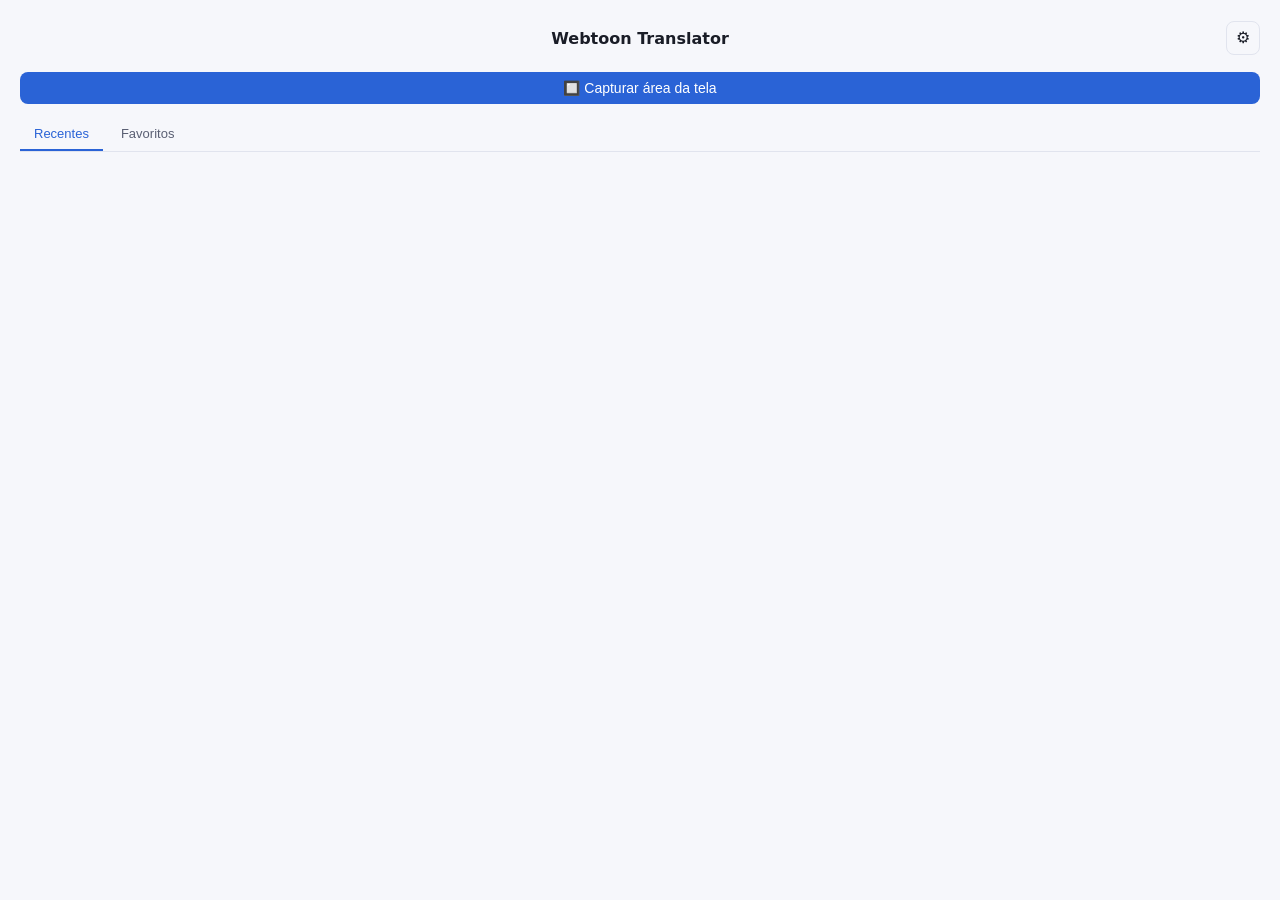
<file: src/index.html>
<!doctype html>
<html lang="pt-br">
<head>
<meta charset="utf-8">
<title>Webtoon Translator</title>
<link rel="stylesheet" href="style.css">
</head>
<body>

  <section id="view-home">
    <div class="header">
      <h1>Webtoon Translator</h1>
      <button id="open_settings_btn" class="secondary icon-btn corner" type="button" title="Configurações">⚙</button>
    </div>
    <div class="row" style="align-items:center;">
      <button id="capture_btn" style="flex:1;">🔲 Capturar área da tela</button>
      <select id="quick_model_select" class="pill-select" title="Modelo atual" style="display:none;"></select>
    </div>
    <div id="capture_status" class="status"></div>

    <div class="tabs home-tabs">
      <button class="htab active" data-list="recent" type="button">Recentes</button>
      <button class="htab" data-list="favorites" type="button">Favoritos</button>
      <span id="list_usage" class="list-usage"></span>
    </div>

    <div id="selection_bar" class="selection-bar" hidden>
      <span id="selection_count"></span>
      <button id="select_all_btn" class="secondary" type="button">Todos</button>
      <button id="clear_selection_btn" class="secondary" type="button">Cancelar</button>
      <button id="delete_selected_btn" class="danger" type="button">🗑 Excluir</button>
    </div>

    <div id="list"></div>
  </section>

  <section id="view-settings" style="display: none;">
    <div class="header">
      <button id="back_btn" class="secondary icon-btn" type="button" title="Voltar">←</button>
      <h1>Configurações</h1>
    </div>

    <div class="tabs">
      <button class="tab active" data-tab="connection" type="button">Conexão</button>
      <button class="tab" data-tab="shortcuts" type="button">Atalhos</button>
      <button class="tab" data-tab="voice" type="button">Voz</button>
      <button class="tab" data-tab="general" type="button">Geral</button>
    </div>

    <div id="tab-connection" class="tab-panel">
      <details class="card" id="provider_details">
        <summary>
          <span>Provedor</span>
          <span id="provider_summary_value" class="provider-current"></span>
          <span class="chevron">▾</span>
        </summary>
        <div class="details-body">
          <label for="provider">Provedor</label>
          <select id="provider">
            <option value="openai">Gateway compatível com OpenAI (omniroute, etc.)</option>
            <option value="anthropic">Anthropic direto (API Claude)</option>
            <option value="google">Google AI Studio (API Gemini)</option>
          </select>

          <label for="base_url">URL do gateway</label>
          <input id="base_url" type="text" placeholder="http://localhost">

          <label for="api_key">Chave de API</label>
          <input id="api_key" type="password" placeholder="sk-...">

          <div class="row">
            <button id="test_btn">Testar conexão</button>
          </div>
          <div id="test_status" class="status"></div>
        </div>
      </details>

      <div class="card">
        <label for="model_input">Modelo (qualquer um de texto serve — a leitura da imagem é feita localmente por OCR)</label>
        <div class="row" style="align-items:center;">
          <div class="combo">
            <input id="model_input" type="text" autocomplete="off" spellcheck="false" role="combobox"
              aria-autocomplete="list" aria-expanded="false" aria-controls="model_listbox" disabled
              placeholder="Teste a conexão para listar os modelos">
            <button id="model_clear" class="combo-btn" type="button" title="Limpar" tabindex="-1" hidden>✕</button>
            <button id="model_toggle" class="combo-btn" type="button" title="Mostrar todos" tabindex="-1">▾</button>
            <ul id="model_listbox" class="combo-list" role="listbox" hidden></ul>
          </div>
          <button id="favorite_btn" class="secondary icon-btn" type="button" title="Favoritar este modelo">☆</button>
        </div>

        <div class="row" style="margin-top:14px;">
          <button id="save_btn">Salvar</button>
          <button id="speed_test_btn" class="secondary" type="button">⏱ Testar velocidade</button>
        </div>
        <div id="save_status" class="status"></div>
        <div id="speed_status" class="status"></div>
      </div>

      <div class="card">
        <label>Benchmark de velocidade</label>
        <p class="hint">Mede todos os modelos listados com uma tradução de teste real e marca os 5 mais rápidos
          (e que não falharam) como favoritos deste provedor, substituindo os favoritos atuais.</p>
        <button id="bench_btn" class="secondary" type="button" style="width:100%;">🏁 Rodar benchmark</button>
        <div id="bench_status" class="status"></div>
        <ol id="bench_results" class="bench-results"></ol>
      </div>
    </div>

    <div id="tab-shortcuts" class="tab-panel" style="display: none;">
      <div class="card">
        <label>Atalho global para "Capturar área da tela"</label>
        <button id="shortcut_btn" class="secondary" type="button" style="width:100%; margin-bottom:10px;"></button>
        <div id="shortcut_status" class="status"></div>
      </div>
    </div>

    <div id="tab-voice" class="tab-panel" style="display: none;">
      <details class="card" id="voice_details">
        <summary>
          <span>Voz em inglês</span>
          <span id="voice_summary_value" class="provider-current"></span>
          <span class="chevron">▾</span>
        </summary>
        <div class="details-body">
          <p class="hint">Opcionais e sem internet depois de baixadas. Sem nenhuma, o app só não fala.
            Escolha a voz (◉) e o tom.</p>
          <div id="voice_list"></div>
          <div class="row" style="margin-top:12px;">
            <button id="voice_test_btn" class="secondary" type="button">▶ Ouvir exemplo da voz escolhida</button>
          </div>
          <div id="voice_status" class="status"></div>
        </div>
      </details>

      <div class="card">
        <label>Prioridade do áudio</label>
        <label class="mode-option">
          <input type="radio" name="speech_mode" value="instant">
          <span><b>Mais rápido</b>
            <small>O áudio fica pronto na hora. Em velocidades lentas a voz pode ficar um pouco chiada.</small></span>
        </label>
        <label class="mode-option">
          <input type="radio" name="speech_mode" value="clean">
          <span><b>Melhor qualidade</b>
            <small>A voz fica mais limpa. Na primeira vez de cada frase, demora um pouquinho mais.</small></span>
        </label>
        <div id="mode_status" class="status"></div>
      </div>

      <div class="card">
        <label for="speech_speed">Velocidade da fala (<span id="speech_speed_value">0.70x</span>)</label>
        <input id="speech_speed" type="range" min="0.5" max="1.5" step="0.05" value="0.7">
        <p class="hint" style="margin:6px 0 0;">Padrão: 0,70x (um pouco mais devagar que a fala normal, bom pra
          acompanhar a leitura).</p>
        <button id="speech_speed_reset" class="secondary" type="button" style="margin-top:10px;" hidden>↺ Voltar ao padrão</button>
      </div>
    </div>

    <div id="tab-general" class="tab-panel" style="display: none;">
      <div class="card">
        <label style="display:flex; align-items:center; gap:8px; text-transform:none; font-size:14px; color:var(--text); white-space:nowrap;">
          <input id="always_on_top" type="checkbox" style="width:auto; margin:0;">
          Manter sempre visível (por cima)
        </label>
      </div>

      <div class="card">
        <label for="bubble_opacity">Opacidade do balão (<span id="bubble_opacity_value">85%</span>)</label>
        <input id="bubble_opacity" type="range" min="0.3" max="1" step="0.05" value="0.85">
        <p class="hint" style="margin:6px 0 0;">Menos opaco deixa ver a arte do webtoon por trás; o texto continua nítido.
          Com um balão aberto, o efeito aparece enquanto você arrasta.</p>
      </div>

      <div class="card">
        <label>Backup</label>
        <p class="hint">Exporta configurações, modelos favoritos de cada provedor, chaves de API, traduções recentes
          e favoritas num arquivo .json (você escolhe onde salvar). Ao importar, configurações e chaves do arquivo substituem
          as atuais; traduções e modelos favoritos são somados aos que já existem.</p>
        <label class="check-line">
          <input id="export_keys" type="checkbox" checked>
          Incluir chaves de API
        </label>
        <p class="hint warn">As chaves ficam em texto puro no arquivo — não compartilhe esse backup.</p>
        <div class="row">
          <button id="export_btn" type="button">⬇ Exportar</button>
          <button id="import_btn" class="secondary" type="button">⬆ Importar</button>
        </div>
        <input id="import_file" type="file" accept=".json,application/json" hidden>
        <div id="backup_status" class="status"></div>
      </div>
    </div>
  </section>

  <script src="app.js"></script>
</body>
</html>
</file>
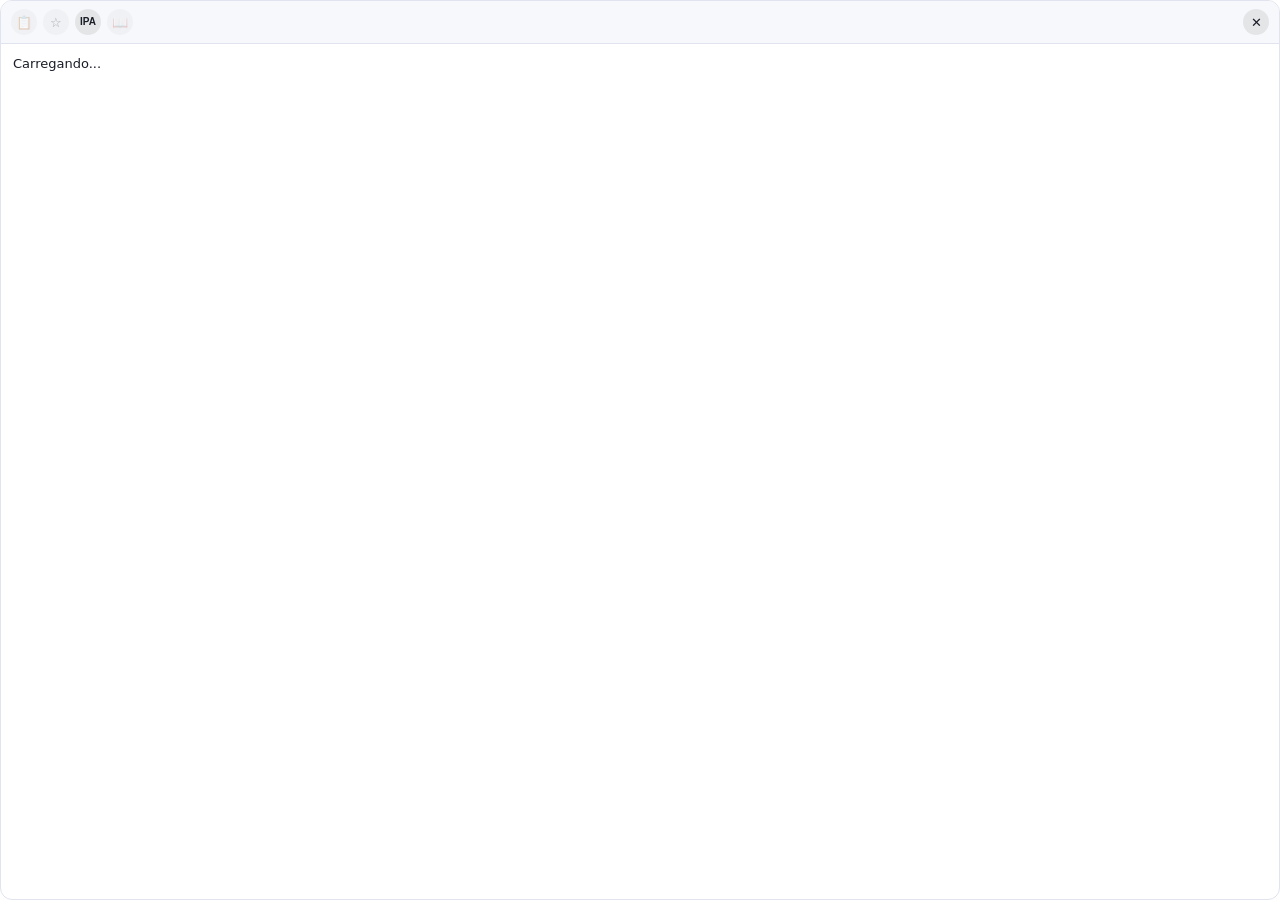
<file: src/bubble.html>
<!doctype html>
<html lang="pt-br">
<head>
<meta charset="utf-8">
<title>Tradução</title>
<link rel="stylesheet" href="style.css">
<style>
  html, body { background: transparent; padding: 0; }
  /* --bubble-alpha vem da configuração "Opacidade do balão" (bubble.js). Só o FUNDO fica
     translúcido; o texto continua opaco e ganha sombra pra não sumir em cima da arte. */
  :root { --bubble-alpha: .85; }
  .bubble-card {
    background: rgba(var(--card-rgb), var(--bubble-alpha));
    border: 1px solid var(--border);
    border-radius: 12px;
    overflow: hidden;
    height: 100vh;
    display: flex;
    flex-direction: column;
  }
  .bubble-head {
    display: flex;
    align-items: center;
    gap: 6px;
    padding: 8px 10px;
    background: rgba(var(--bg-rgb), var(--bubble-alpha));
    border-bottom: 1px solid var(--border);
    cursor: move;
    font-size: 12px;
    color: var(--muted);
    user-select: none;
  }
  .bubble-body { padding: 12px; overflow-y: auto; overflow-x: hidden; flex: 1; font-size: 13px; }
  .bubble-card.translucent { text-shadow: var(--text-shadow); }

  /* Mesmo layout do cartão do Android: cabeçalho de botões redondos, 🔊/🐢 numa coluna estreita
     à esquerda do texto (frase e trechos), nota do trecho com barrinha. */
  :root { --chip: rgba(255, 255, 255, .12); --accent-soft: rgba(110, 168, 255, .25); }
  @media (prefers-color-scheme: light) {
    :root { --chip: rgba(0, 0, 0, .08); --accent-soft: rgba(42, 99, 214, .18); }
  }
  .circle {
    width: 26px; height: 26px; padding: 0; flex-shrink: 0;
    display: inline-flex; align-items: center; justify-content: center;
    border: none; border-radius: 50%;
    background: var(--chip); color: var(--text);
    font-size: 13px; line-height: 1; cursor: pointer;
  }
  .circle.label { font-size: 10px; font-weight: 600; }
  .circle.active { background: var(--accent-soft); color: var(--accent); }
  .circle:disabled { opacity: .35; cursor: default; }
  .head-spacer { flex: 1; align-self: stretch; }

  .block { display: flex; gap: 10px; align-items: flex-start; }
  .rail { display: flex; flex-direction: column; gap: 6px; }
  .block-text { flex: 1; min-width: 0; }

  .translation { font-size: 16px; line-height: 1.35; }
  .original { color: var(--text); opacity: .85; font-size: 13px; line-height: 1.5; margin-top: 6px; }
  .pron { color: var(--muted); font-size: 12px; margin-top: 2px; }
  /* Um balão por linha, como no quadrinho. */
  .original, .pron { white-space: pre-line; }
  .skeleton { color: var(--muted); font-style: italic; }
  .error-line { color: var(--danger); font-size: 13px; }

  .learn { margin-top: 10px; border-top: 1px solid var(--border); padding-top: 8px; }
  .learn-tabs { display: flex; gap: 4px; margin: 0 0 4px; }
  .learn-tabs button {
    background: none; border: 1px solid var(--border); color: var(--muted);
    border-radius: 999px; padding: 2px 10px; font-size: 12px;
  }
  .learn-tabs button.active { color: var(--accent); border-color: var(--accent); }
  .chunk { border-top: 1px solid var(--border); padding: 8px 0; }
  .chunk:first-of-type { border-top: none; }
  .segment { font-size: 14px; }
  .meaning { font-size: 14px; font-weight: 600; line-height: 1.3; margin-top: 2px; }
  .note {
    color: var(--muted); font-size: 12px; line-height: 1.35;
    margin-top: 4px; padding-left: 8px; border-left: 2px solid var(--border);
  }
  .note b { font-weight: 600; }
  .grammar { font-size: 13px; line-height: 1.4; }

  .model-chip {
    display: inline-block; margin-top: 8px; padding: 1px 10px;
    border-radius: 8px; background: var(--chip); color: var(--muted); font-size: 11px;
  }

  /* Hover com a tradução literal: aparece ACIMA da palavra pra o cursor não cobrir. */
  .w { position: relative; cursor: help; border-bottom: 1px dotted var(--border); }
  .w:hover { border-bottom-color: var(--accent); color: var(--text); opacity: 1; }
  .w:hover::after {
    content: attr(data-gloss);
    position: absolute;
    left: 0;
    bottom: calc(100% + 4px);
    z-index: 10;
    background: var(--bg);
    color: var(--text);
    border: 1px solid var(--accent);
    border-radius: 6px;
    padding: 2px 8px;
    font-size: 12px;
    font-style: normal;
    font-weight: normal;
    text-shadow: none;
    white-space: nowrap;
    pointer-events: none;
  }
  .w.th:hover::after { white-space: normal; width: 220px; }
</style>
</head>
<body>
  <div class="bubble-card">
    <div class="bubble-head" data-tauri-drag-region>
      <button id="copy_btn" class="circle" type="button" title="Copiar original + tradução" disabled>📋</button>
      <button id="fav_btn" class="circle" type="button" title="Favoritar" disabled>☆</button>
      <button id="ipa_btn" class="circle label" type="button" title="Alternar PT-BR / IPA" hidden>IPA</button>
      <button id="learn_btn" class="circle" type="button" title="Aprender (trechos e gramática)" disabled>📖</button>
      <span class="head-spacer" data-tauri-drag-region></span>
      <button id="close_btn" class="circle" type="button" title="Fechar (Esc)">✕</button>
    </div>
    <div class="bubble-body" id="content">Carregando...</div>
  </div>
  <script src="bubble.js"></script>
</body>
</html>
</file>
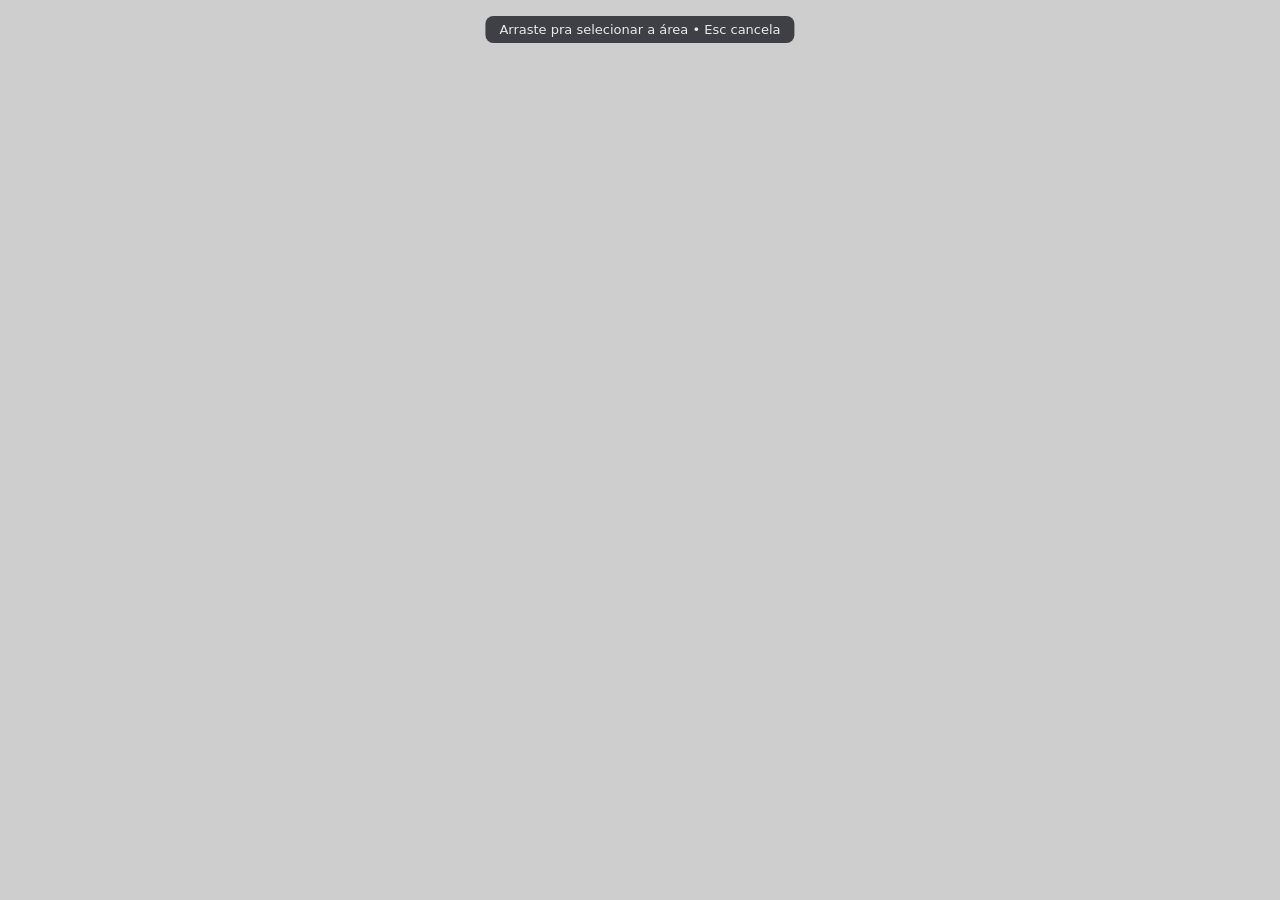
<file: src/overlay.html>
<!doctype html>
<html lang="pt-br">
<head>
<meta charset="utf-8">
<title>Selecionar área</title>
<style>
  html, body {
    margin: 0;
    padding: 0;
    width: 100%;
    height: 100%;
    background: rgba(0, 0, 0, 0.1);
    cursor: crosshair;
    overflow: hidden;
    font-family: system-ui, sans-serif;
  }
  #sel {
    position: absolute;
    border: 2px solid #6ea8ff;
    background: rgba(110, 168, 255, 0.15);
    display: none;
  }
  #hint {
    position: fixed;
    top: 16px;
    left: 50%;
    transform: translateX(-50%);
    color: #e8e8ef;
    background: rgba(15, 17, 23, 0.75);
    padding: 6px 14px;
    border-radius: 8px;
    font-size: 13px;
    pointer-events: none;
  }
</style>
</head>
<body>
  <div id="hint">Arraste pra selecionar a área • Esc cancela</div>
  <div id="sel"></div>
  <script src="overlay.js"></script>
</body>
</html>
</file>
<file: src/style.css>
:root {
  --bg: #0f1117;
  --card: #1a1d27;
  --text: #e8e8ef;
  --muted: #9aa0b4;
  --accent: #6ea8ff;
  --border: #2a2e3d;
  --danger: #ff6e6e;
  --ok: #4fd18b;
  /* As mesmas cores em RGB, pra montar fundos translúcidos (balão). */
  --bg-rgb: 15, 17, 23;
  --card-rgb: 26, 29, 39;
  --text-shadow: 0 1px 2px rgba(0, 0, 0, .75);
}
@media (prefers-color-scheme: light) {
  :root {
    --bg: #f6f7fb;
    --card: #ffffff;
    --text: #1a1d27;
    --muted: #5a5f73;
    --accent: #2a63d6;
    --border: #e1e4ee;
    --bg-rgb: 246, 247, 251;
    --card-rgb: 255, 255, 255;
    --text-shadow: 0 1px 2px rgba(255, 255, 255, .85);
  }
}
* { box-sizing: border-box; }
body {
  background: var(--bg);
  color: var(--text);
  font-family: system-ui, sans-serif;
  margin: 0;
  padding: 20px;
}
h1 { font-size: 16px; margin: 0; }
.header {
  position: relative;
  display: flex;
  align-items: center;
  min-height: 36px;
  margin-bottom: 16px;
}
.header h1 {
  position: absolute;
  left: 50%;
  top: 50%;
  transform: translate(-50%, -50%);
  white-space: nowrap;
  pointer-events: none;
}
.icon-btn {
  width: 34px;
  height: 34px;
  padding: 0;
  display: flex;
  align-items: center;
  justify-content: center;
  font-size: 16px;
  line-height: 1;
  flex-shrink: 0;
}
.header .icon-btn.corner {
  position: absolute;
  right: 0;
  top: 50%;
  transform: translateY(-50%);
}
.tabs {
  display: flex;
  gap: 4px;
  margin-bottom: 16px;
  border-bottom: 1px solid var(--border);
}
/* .htab = abas da tela principal (Recentes | Favoritos); classe separada de .tab porque o
   código das abas de Configurações seleciona todos os .tab. */
.tab, .htab {
  background: none;
  border: none;
  border-radius: 0;
  color: var(--muted);
  padding: 8px 14px;
  font-size: 13px;
  border-bottom: 2px solid transparent;
}
.htab.active,
.tab.active {
  color: var(--accent);
  border-bottom: 2px solid var(--accent);
}
.card {
  background: var(--card);
  border: 1px solid var(--border);
  border-radius: 12px;
  padding: 16px 20px;
  margin-bottom: 16px;
}
label {
  display: block;
  font-size: 12px;
  text-transform: uppercase;
  letter-spacing: .05em;
  color: var(--muted);
  margin-bottom: 6px;
}
input, select {
  width: 100%;
  background: var(--bg);
  color: var(--text);
  border: 1px solid var(--border);
  border-radius: 8px;
  padding: 8px 10px;
  font-size: 14px;
  margin-bottom: 14px;
}
select {
  appearance: none;
  -webkit-appearance: none;
  -moz-appearance: none;
  background-image: url("data:image/svg+xml;utf8,<svg xmlns='http://www.w3.org/2000/svg' viewBox='0 0 24 24' fill='none' stroke='%239aa0b4' stroke-width='2' stroke-linecap='round' stroke-linejoin='round'><path d='M6 9l6 6 6-6'/></svg>");
  background-repeat: no-repeat;
  background-position: right 10px center;
  background-size: 14px;
  padding-right: 32px;
}
input[type="checkbox"] {
  width: auto;
  padding: 0;
  margin: 0;
  background: none;
  border: none;
}
input[type="range"] {
  width: 100%;
  padding: 0;
  margin: 0 0 4px;
  background: none;
  border: none;
  accent-color: var(--accent);
}
.pill-select {
  width: auto;
  max-width: 140px;
  margin: 0;
  flex-shrink: 0;
  padding: 8px 28px 8px 12px;
  border-radius: 8px;
  background-color: var(--card);
  font-size: 13px;
  text-overflow: ellipsis;
  white-space: nowrap;
  overflow: hidden;
}
input:disabled, select:disabled {
  background: var(--card);
  color: var(--muted);
  opacity: .8;
  cursor: default;
}
button {
  background: var(--accent);
  color: #fff;
  border: none;
  border-radius: 8px;
  padding: 8px 16px;
  font-size: 14px;
  white-space: nowrap;
  cursor: pointer;
}
button.secondary {
  background: none;
  color: var(--text);
  border: 1px solid var(--border);
}
button:disabled { opacity: .5; cursor: default; }
.row { display: flex; gap: 10px; }
.status { font-size: 13px; margin-top: 8px; min-height: 18px; word-break: break-word; overflow-wrap: anywhere; }
/* Status vazio não reserva espaço (eram as "barrigas" no fim dos cards). */
.status:empty { min-height: 0; margin-top: 0; }
.status.ok { color: var(--ok); }
.status.error { color: var(--danger); }
.empty { color: var(--muted); text-align: center; padding: 40px 16px; }

/* Combobox de modelo, no estilo do Autocomplete do MUI: abrir sempre mostra a lista inteira,
   só filtra enquanto se digita, e tem ✕ pra limpar. */
.combo { position: relative; flex: 1; min-width: 0; }
.combo input { margin-bottom: 0; padding-right: 58px; }
.combo-btn {
  position: absolute;
  top: 50%;
  transform: translateY(-50%);
  background: none;
  border: none;
  color: var(--muted);
  padding: 2px 6px;
  font-size: 13px;
}
.combo-btn:hover { color: var(--text); }
#model_clear { right: 28px; }
#model_toggle { right: 4px; }
.combo-list {
  position: absolute;
  left: 0;
  right: 0;
  top: calc(100% + 4px);
  z-index: 20;
  margin: 0;
  padding: 4px;
  list-style: none;
  background: var(--card);
  border: 1px solid var(--border);
  border-radius: 8px;
  max-height: 260px;
  overflow-y: auto;
  box-shadow: 0 8px 24px rgba(0, 0, 0, .35);
}
.combo-list li {
  padding: 6px 8px;
  border-radius: 6px;
  font-size: 13px;
  cursor: pointer;
  white-space: nowrap;
  overflow: hidden;
  text-overflow: ellipsis;
}
.combo-list li.active { background: var(--border); }
.combo-list li.selected { color: var(--accent); }
.combo-list li.empty { color: var(--muted); cursor: default; }

/* Tela principal: lista de traduções */
#list { margin-top: 14px; }
.home-tabs { margin: 14px 0 0; align-items: center; }
.home-tabs .list-usage { margin-left: auto; font-size: 12px; color: var(--muted); white-space: nowrap; }
.history-item { display: flex; gap: 10px; align-items: stretch; cursor: pointer; padding: 14px 14px 14px 12px; }
/* Ativo = tradução aberta no balão (borda + faixa); selecionado pra excluir = fundo levemente azul. */
.history-item.active { border-color: var(--accent); box-shadow: inset 3px 0 0 var(--accent); }
.history-item.picked { background: rgba(110, 168, 255, .10); }
.history-item .pick { display: flex; margin: 2px 0 0; padding: 0; line-height: 0; cursor: pointer; align-self: flex-start; }
/* Checkbox desenhado aqui: o nativo do WebKitGTK herdava os estilos gerais de input
   (padding/borda/fundo) e saía cortado quando marcado. */
.history-item .pick input {
  appearance: none;
  -webkit-appearance: none;
  width: 16px;
  height: 16px;
  margin: 0;
  padding: 0;
  border: 1.5px solid var(--muted);
  border-radius: 4px;
  background: transparent;
  display: grid;
  place-content: center;
  cursor: pointer;
}
.history-item .pick input::before {
  content: "";
  width: 8px;
  height: 4px;
  border: solid #fff;
  border-width: 0 0 2px 2px;
  transform: translateY(-1px) rotate(-45deg);
  opacity: 0;
}
.history-item .pick input:checked { background: var(--accent); border-color: var(--accent); }
.history-item .pick input:checked::before { opacity: 1; }
.history-item .hist-body { flex: 1; min-width: 0; }
.history-item .hist-body .original { margin-bottom: 4px; }
.history-item .hist-meta { margin-top: 6px; color: var(--muted); font-size: 12px; overflow: hidden; text-overflow: ellipsis; white-space: nowrap; }
/* Coluna da direita: ★ no topo e o tempo no fundo (mesma linha do "via modelo"), ambos encostados na borda. */
.history-item .hist-side { display: flex; flex-direction: column; justify-content: space-between; align-items: flex-end; flex-shrink: 0; }
.history-item .hist-time { color: var(--muted); font-size: 12px; white-space: nowrap; }
.star-btn { background: none; border: none; padding: 0 2px; font-size: 18px; line-height: 1; color: var(--muted); }
.star-btn.on { color: #f5c542; }
/* `display: flex` abaixo venceria o atributo hidden; sem isso a barra aparecia com "0 selecionadas". */
.selection-bar[hidden] { display: none; }
.selection-bar {
  display: flex; align-items: center; gap: 8px; margin-top: 12px;
  padding: 8px 10px; border: 1px solid var(--border); border-radius: 10px; background: var(--card);
}
.selection-bar #selection_count { flex: 1; font-size: 13px; color: var(--muted); }
.selection-bar button { padding: 5px 10px; font-size: 13px; }
button.danger { background: var(--danger); }

.check-line { display: flex; align-items: center; gap: 8px; text-transform: none; letter-spacing: 0; font-size: 13px; color: var(--text); }
.check-line input { width: auto; margin: 0; }
.warn { color: var(--danger); font-size: 12px; }

/* Aba Voz */
.voice-row { display: flex; align-items: center; gap: 10px; padding: 10px 0; border-top: 1px solid var(--border); }
.voice-row:first-child { border-top: none; padding-top: 0; }
.voice-row .voice-pick { margin: 0; padding: 0; text-transform: none; letter-spacing: 0; line-height: 0; }
.voice-row .voice-pick input { width: 16px; height: 16px; margin: 0; accent-color: var(--accent); cursor: pointer; }
.voice-row .voice-pick input:disabled { cursor: default; opacity: .4; }
.voice-row .voice-info { flex: 1; min-width: 0; }
.voice-row .voice-info b { font-size: 14px; }
.voice-row .voice-info small { display: block; color: var(--muted); font-size: 12px; margin-top: 2px; }
.voice-row .voice-info .progress { margin: 6px 0 0; }
.mode-option { display: flex; gap: 10px; align-items: flex-start; padding: 8px 0; margin: 0; text-transform: none; letter-spacing: 0; font-size: 14px; color: var(--text); cursor: pointer; }
.mode-option input { width: 16px; height: 16px; margin: 2px 0 0; accent-color: var(--accent); flex-shrink: 0; }
.mode-option small { display: block; color: var(--muted); font-size: 12px; margin-top: 2px; line-height: 1.4; }
.voice-row .tone-select { width: auto; max-width: 100%; margin: 6px 0 0; padding: 4px 28px 4px 8px; font-size: 13px; }
.voice-row .voice-actions { display: flex; gap: 6px; flex-shrink: 0; }
.voice-row .voice-actions button { padding: 5px 10px; font-size: 13px; }
.progress { height: 8px; background: var(--bg); border: 1px solid var(--border); border-radius: 999px; overflow: hidden; margin-bottom: 10px; }
.progress[hidden] { display: none; }
.progress > div { height: 100%; width: 0; background: var(--accent); transition: width .2s ease; }

.hint { font-size: 12px; color: var(--muted); margin: 0 0 10px; line-height: 1.4; }
.bench-results { margin: 8px 0 0; padding-left: 32px; font-size: 13px; max-height: 240px; overflow-y: auto; }
.bench-results li { margin: 3px 0; overflow-wrap: anywhere; }
.bench-results .fail, .bench-results .muted { color: var(--muted); }

details.card {
  padding: 0;
}
details.card > summary {
  list-style: none;
  cursor: pointer;
  padding: 16px 20px;
  display: flex;
  align-items: center;
  gap: 8px;
}
details.card > summary::-webkit-details-marker,
details.card > summary::marker {
  display: none;
  content: "";
}
details.card > summary > span:first-child {
  font-size: 12px;
  text-transform: uppercase;
  letter-spacing: .05em;
  color: var(--muted);
  flex-shrink: 0;
}
details.card > summary .provider-current {
  color: var(--text);
  font-size: 13px;
  margin-left: auto;
  overflow: hidden;
  text-overflow: ellipsis;
  white-space: nowrap;
}
details.card > summary .chevron {
  color: var(--muted);
  transition: transform .15s ease;
  flex-shrink: 0;
}
details.card[open] > summary .chevron {
  transform: rotate(180deg);
}
details.card .details-body {
  padding: 0 20px 16px;
}
</file>
